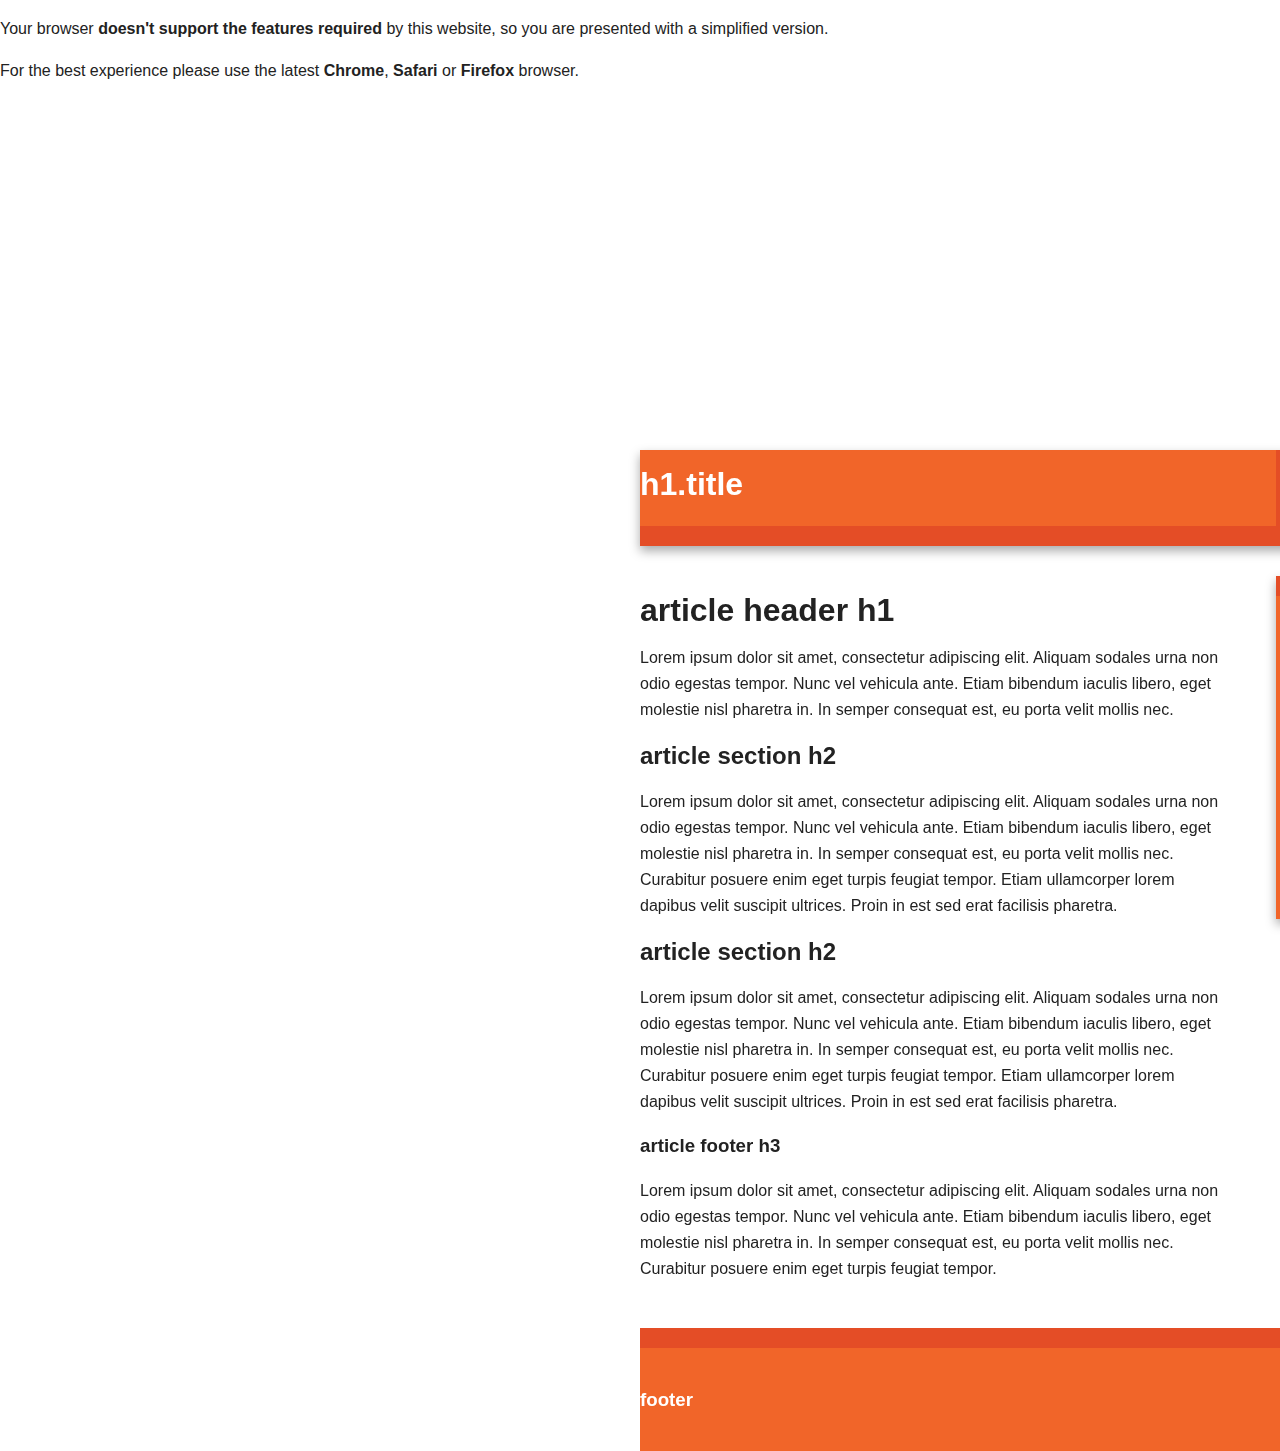
<file: index.html>
<!doctype html>
<!--[if lt IE 7]>      <html class="no-js lt-ie9 lt-ie8 lt-ie7" lang=""> <![endif]-->
<!--[if IE 7]>         <html class="no-js lt-ie9 lt-ie8" lang=""> <![endif]-->
<!--[if IE 8]>         <html class="no-js lt-ie9" lang=""> <![endif]-->
<!--[if gt IE 8]><!--> <html class="no-js" lang=""> <!--<![endif]-->
    <head>
        <meta charset="utf-8">
        <meta http-equiv="X-UA-Compatible" content="IE=edge,chrome=1">
        <title></title>
        <meta name="description" content="">
        <meta name="viewport" content="width=device-width, initial-scale=1">
        <link rel="apple-touch-icon" href="apple-touch-icon.png">

        <link rel="stylesheet" href="css/normalize.min.css">
        <link rel="stylesheet" href="css/main.css">

        <script src="js/vendor/modernizr-2.8.3-respond-1.4.2.min.js"></script>
    </head>
<body class="impress-not-supported">

    <div class="fallback-message">
        <p>Your browser <b>doesn't support the features required</b> by this website, so you are presented with a simplified version.</p>
        <p>For the best experience please use the latest <b>Chrome</b>, <b>Safari</b> or <b>Firefox</b> browser.</p>
    </div>
        <!--[if lt IE 8]>
            <p class="browserupgrade">You are using an <strong>outdated</strong> browser. Please <a href="http://browsehappy.com/">upgrade your browser</a> to improve your experience.</p>
        <![endif]-->
    <div id="impress">
        <div class="header-container">
            <header class="wrapper clearfix">
                <h1 class="title">h1.title</h1>
                <nav>
                    <ul>
                        <li><a href="#">nav ul li a</a></li>
                        <li><a href="#">nav ul li a</a></li>
                        <li><a href="#">nav ul li a</a></li>
                    </ul>
                </nav>
            </header>
        </div>

        <div class="main-container">
            <div class="main wrapper clearfix">

                <article>
                    <header>
                        <h1>article header h1</h1>
                        <p>Lorem ipsum dolor sit amet, consectetur adipiscing elit. Aliquam sodales urna non odio egestas tempor. Nunc vel vehicula ante. Etiam bibendum iaculis libero, eget molestie nisl pharetra in. In semper consequat est, eu porta velit mollis nec.</p>
                    </header>
                    <section>
                        <h2>article section h2</h2>
                        <p>Lorem ipsum dolor sit amet, consectetur adipiscing elit. Aliquam sodales urna non odio egestas tempor. Nunc vel vehicula ante. Etiam bibendum iaculis libero, eget molestie nisl pharetra in. In semper consequat est, eu porta velit mollis nec. Curabitur posuere enim eget turpis feugiat tempor. Etiam ullamcorper lorem dapibus velit suscipit ultrices. Proin in est sed erat facilisis pharetra.</p>
                    </section>
                    <section>
                        <h2>article section h2</h2>
                        <p>Lorem ipsum dolor sit amet, consectetur adipiscing elit. Aliquam sodales urna non odio egestas tempor. Nunc vel vehicula ante. Etiam bibendum iaculis libero, eget molestie nisl pharetra in. In semper consequat est, eu porta velit mollis nec. Curabitur posuere enim eget turpis feugiat tempor. Etiam ullamcorper lorem dapibus velit suscipit ultrices. Proin in est sed erat facilisis pharetra.</p>
                    </section>
                    <footer>
                        <h3>article footer h3</h3>
                        <p>Lorem ipsum dolor sit amet, consectetur adipiscing elit. Aliquam sodales urna non odio egestas tempor. Nunc vel vehicula ante. Etiam bibendum iaculis libero, eget molestie nisl pharetra in. In semper consequat est, eu porta velit mollis nec. Curabitur posuere enim eget turpis feugiat tempor.</p>
                    </footer>
                </article>

                <aside>
                    <h3>aside</h3>
                    <p>Lorem ipsum dolor sit amet, consectetur adipiscing elit. Aliquam sodales urna non odio egestas tempor. Nunc vel vehicula ante. Etiam bibendum iaculis libero, eget molestie nisl pharetra in. In semper consequat est, eu porta velit mollis nec. Curabitur posuere enim eget turpis feugiat tempor. Etiam ullamcorper lorem dapibus velit suscipit ultrices.</p>
                </aside>

            </div> <!-- #main -->
        </div> <!-- #main-container -->

        <div class="footer-container">
            <footer class="wrapper">
                <h3>footer</h3>
            </footer>
        </div>

    </div>

        <script src="//code.jquery.com/jquery-2.1.4.min.js"></script>
        <script>window.jQuery || document.write('<script src="js/vendor/jquery-1.11.2.min.js"><\/script>')</script>

        <script src="js/plugins.js"></script>
        <script src="js/impress.js"></script>
        <script src="js/main.js"></script>


        <!-- Google Analytics: change UA-XXXXX-X to be your site's ID. -->
        <script>
          (function(i,s,o,g,r,a,m){i['GoogleAnalyticsObject']=r;i[r]=i[r]||function(){
          (i[r].q=i[r].q||[]).push(arguments)},i[r].l=1*new Date();a=s.createElement(o),
          m=s.getElementsByTagName(o)[0];a.async=1;a.src=g;m.parentNode.insertBefore(a,m)
          })(window,document,'script','//www.google-analytics.com/analytics.js','ga');

          ga('create', 'UA-70275804-1', 'auto');
          ga('send', 'pageview');

        </script>
    </body>
</html>
</file>
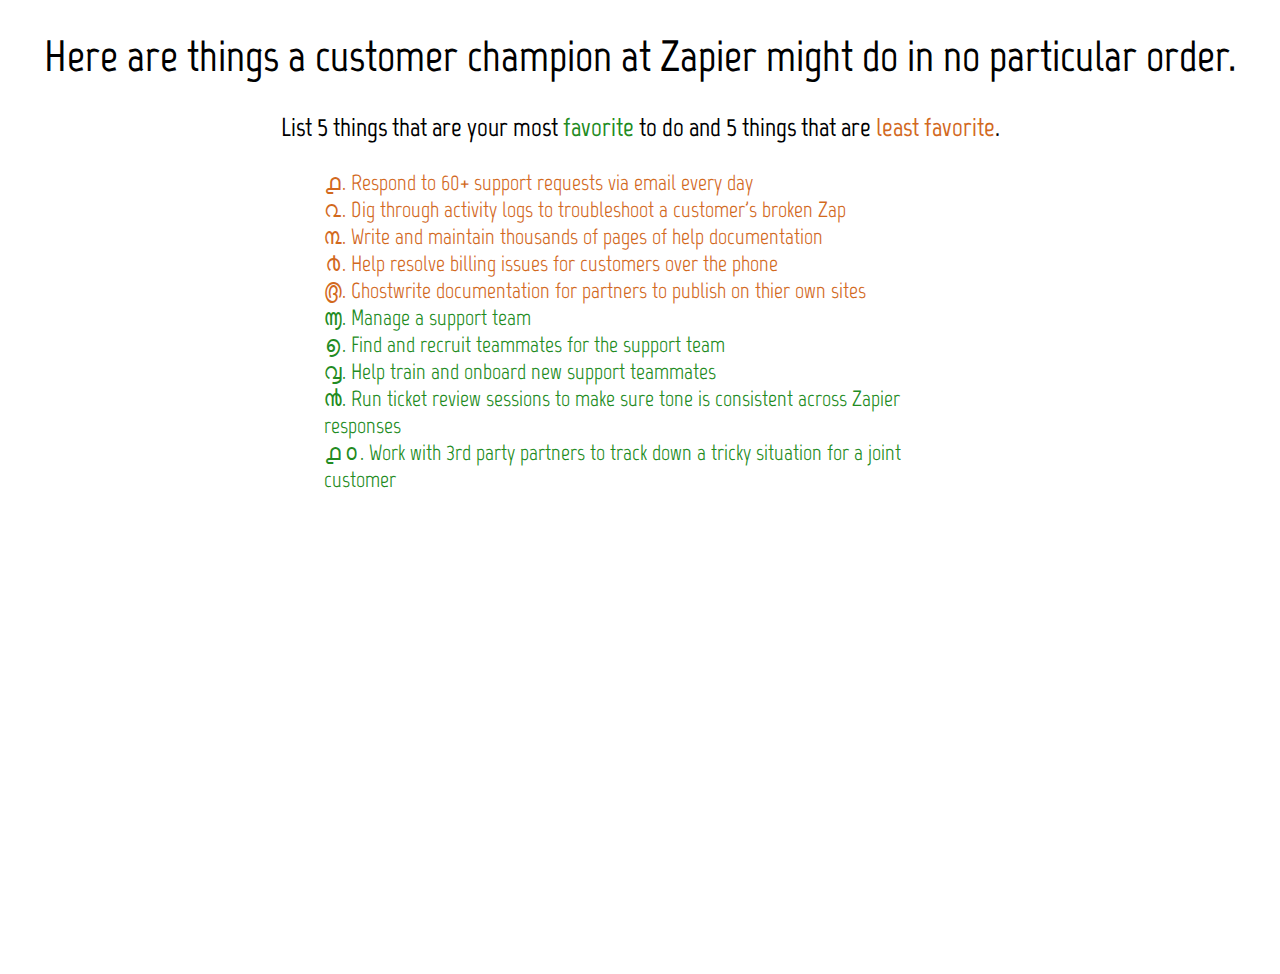
<file: zapier/index.html>
<!DOCTYPE html>
<title>Zapier</title>
<head>
	<link href='https://fonts.googleapis.com/css?family=Marvel:400,700' rel='stylesheet' type='text/css'>

	<link rel="icon" href="https://zapier.cachefly.net/static/Cb4JBj/images/favicon.ico" type="image/x-icon">

	<link rel="stylesheet" type="text/css" href="../../../zapier/zapier.css">

	</head>
<body>
<h1>Here are things a customer champion at Zapier might do in no particular order.</h1> 
<h3>List 5 things that are your most <span id="fav" class="">favorite</span> to do and 5 things that are <span id="notFav" class="">least favorite</span>.</h3>
<ul class="">
	<li class="notFav">Respond to 60+ support requests via email every day</li>
	<li class="notFav">Dig through activity logs to troubleshoot a customer's broken Zap</li>
	<li class="notFav">Write and maintain thousands of pages of help documentation</li>
	<li class="notFav">Help resolve billing issues for customers over the phone</li>
	<li class="notFav">Ghostwrite documentation for partners to publish on thier own sites</li>
	<li class="fav">Manage a support team</li>
	<li class="fav">Find and recruit teammates for the support team</li>
	<li class="fav">Help train and onboard new support teammates</li>
	<li class="fav">Run ticket review sessions to make sure tone is consistent across Zapier responses</li>
	<li class="fav">Work with 3rd party partners to track down a tricky situation for a joint customer</li>
	<li class="hide">Analyze thousands of support tickets to spot trends the product team can use</li>
	<li class="hide">Make Zap templates to help showcase the thousands of ways customers can use Zapier</li>
	<li class="hide">Work with the product team to develop a new feature based on feedback from customers</li>
	<li class="hide">Respond to Zapier fans on Twitter, Facebook, Reddit, and other 3rd party sites</li>
	<li class="hide">Act as a dedicated rep for a handful of key customers to ensure their success using Zapier</li>
	<li class="hide">Scheduling shifts and collaborating as part of a growing cohesive support team</li>
	<li class="hide">Engage multiple users at once via chat to answer their questions and troubleshoot problems</li>
	<li class="hide">Work with people to figure out if Zapier can solve a particular workflow or integration challenge they have</li>
	<li class="hide">Recieve 20+ inbound phone calls per day and help them solve their issues</li>
	<li class="hide">Create video tutorials to help teach users a specific feature or use case</li>
</ul>
</body>
<tail>

</tail>
</html>
</file>
<file: css/main.css>
/*! HTML5 Boilerplate v5.0 | MIT License | http://h5bp.com/ */

html {
    color: #222;
    font-size: 1em;
    line-height: 1.4;
}

::-moz-selection {
    background: #b3d4fc;
    text-shadow: none;
}

::selection {
    background: #b3d4fc;
    text-shadow: none;
}

hr {
    display: block;
    height: 1px;
    border: 0;
    border-top: 1px solid #ccc;
    margin: 1em 0;
    padding: 0;
}

audio,
canvas,
iframe,
img,
svg,
video {
    vertical-align: middle;
}

fieldset {
    border: 0;
    margin: 0;
    padding: 0;
}

textarea {
    resize: vertical;
}

.browserupgrade {
    margin: 0.2em 0;
    background: #ccc;
    color: #000;
    padding: 0.2em 0;
}


/* ===== Initializr Styles ==================================================
   Author: Jonathan Verrecchia - verekia.com/initializr/responsive-template
   ========================================================================== */

body {
    font: 16px/26px Helvetica, Helvetica Neue, Arial;
}

.wrapper {
    width: 90%;
    margin: 0 5%;
}

/* ===================
    ALL: Orange Theme
   =================== */

.header-container {
    border-bottom: 20px solid #e44d26;
}

.footer-container,
.main aside {
    border-top: 20px solid #e44d26;
}

.header-container,
.footer-container,
.main aside {
    background: #f16529;
}

.title {
    color: white;
}

/* ==============
    MOBILE: Menu
   ============== */

nav ul {
    margin: 0;
    padding: 0;
    list-style-type: none;
}

nav a {
    display: block;
    margin-bottom: 10px;
    padding: 15px 0;

    text-align: center;
    text-decoration: none;
    font-weight: bold;

    color: white;
    background: #e44d26;
}

nav a:hover,
nav a:visited {
    color: white;
}

nav a:hover {
    text-decoration: underline;
}

/* ==============
    MOBILE: Main
   ============== */

.main {
    padding: 30px 0;
}

.main article h1 {
    font-size: 2em;
}

.main aside {
    color: white;
    padding: 0px 5% 10px;
}

.footer-container footer {
    color: white;
    padding: 20px 0;
}

/* ===============
    ALL: IE Fixes
   =============== */

.ie7 .title {
    padding-top: 20px;
}

/* ==========================================================================
   Author's custom styles
   ========================================================================== */















/* ==========================================================================
   Media Queries
   ========================================================================== */

@media only screen and (min-width: 480px) {

/* ====================
    INTERMEDIATE: Menu
   ==================== */

    nav a {
        float: left;
        width: 27%;
        margin: 0 1.7%;
        padding: 25px 2%;
        margin-bottom: 0;
    }

    nav li:first-child a {
        margin-left: 0;
    }

    nav li:last-child a {
        margin-right: 0;
    }

/* ========================
    INTERMEDIATE: IE Fixes
   ======================== */

    nav ul li {
        display: inline;
    }

    .oldie nav a {
        margin: 0 0.7%;
    }
}

@media only screen and (min-width: 768px) {

/* ====================
    WIDE: CSS3 Effects
   ==================== */

    .header-container,
    .main aside {
        -webkit-box-shadow: 0 5px 10px #aaa;
           -moz-box-shadow: 0 5px 10px #aaa;
                box-shadow: 0 5px 10px #aaa;
    }

/* ============
    WIDE: Menu
   ============ */

    .title {
        float: left;
    }

    nav {
        float: right;
        width: 38%;
    }

/* ============
    WIDE: Main
   ============ */

    .main article {
        float: left;
        width: 57%;
    }

    .main aside {
        float: right;
        width: 28%;
    }
}

@media only screen and (min-width: 1140px) {

/* ===============
    Maximal Width
   =============== */

    .wrapper {
        width: 1026px; /* 1140px - 10% for margins */
        margin: 0 auto;
    }
}

/* ==========================================================================
   Helper classes
   ========================================================================== */

.hidden {
    display: none !important;
    visibility: hidden;
}

.visuallyhidden {
    border: 0;
    clip: rect(0 0 0 0);
    height: 1px;
    margin: -1px;
    overflow: hidden;
    padding: 0;
    position: absolute;
    width: 1px;
}

.visuallyhidden.focusable:active,
.visuallyhidden.focusable:focus {
    clip: auto;
    height: auto;
    margin: 0;
    overflow: visible;
    position: static;
    width: auto;
}

.invisible {
    visibility: hidden;
}

.clearfix:before,
.clearfix:after {
    content: " ";
    display: table;
}

.clearfix:after {
    clear: both;
}

.clearfix {
    *zoom: 1;
}

/* ==========================================================================
   Print styles
   ========================================================================== */

@media print {
    *,
    *:before,
    *:after {
        background: transparent !important;
        color: #000 !important;
        box-shadow: none !important;
        text-shadow: none !important;
    }

    a,
    a:visited {
        text-decoration: underline;
    }

    a[href]:after {
        content: " (" attr(href) ")";
    }

    abbr[title]:after {
        content: " (" attr(title) ")";
    }

    a[href^="#"]:after,
    a[href^="javascript:"]:after {
        content: "";
    }

    pre,
    blockquote {
        border: 1px solid #999;
        page-break-inside: avoid;
    }

    thead {
        display: table-header-group;
    }

    tr,
    img {
        page-break-inside: avoid;
    }

    img {
        max-width: 100% !important;
    }

    p,
    h2,
    h3 {
        orphans: 3;
        widows: 3;
    }

    h2,
    h3 {
        page-break-after: avoid;
    }
}
</file>
<file: zapier/zapier.css>
body{
	font-family: 'Marvel', sans-serif;
	text-align: center;
	font-size: 22px;

	}
ul{
	list-style-type: malayalam;
	list-style-position: inside;
	text-align: left;
	padding-left: 25%;
	padding-right: 25%;
	}
li{
	font-size: 22px;
}
#fav{
    transition: 750ms color 2.5s;
    color: #228B22;
}
#notFav{
    transition: 750ms color 3s;
    color: #D2691E;
}
.fav{
    transition: 1.5s color 2.5s;
    color: #228B22;
}
.notFav{
    transition: 1.5s color 3s;
    color: #D2691E;
}
.hide{
	transition: 1.5s transform 3s;
	transform: scale(0);
}
</file>
